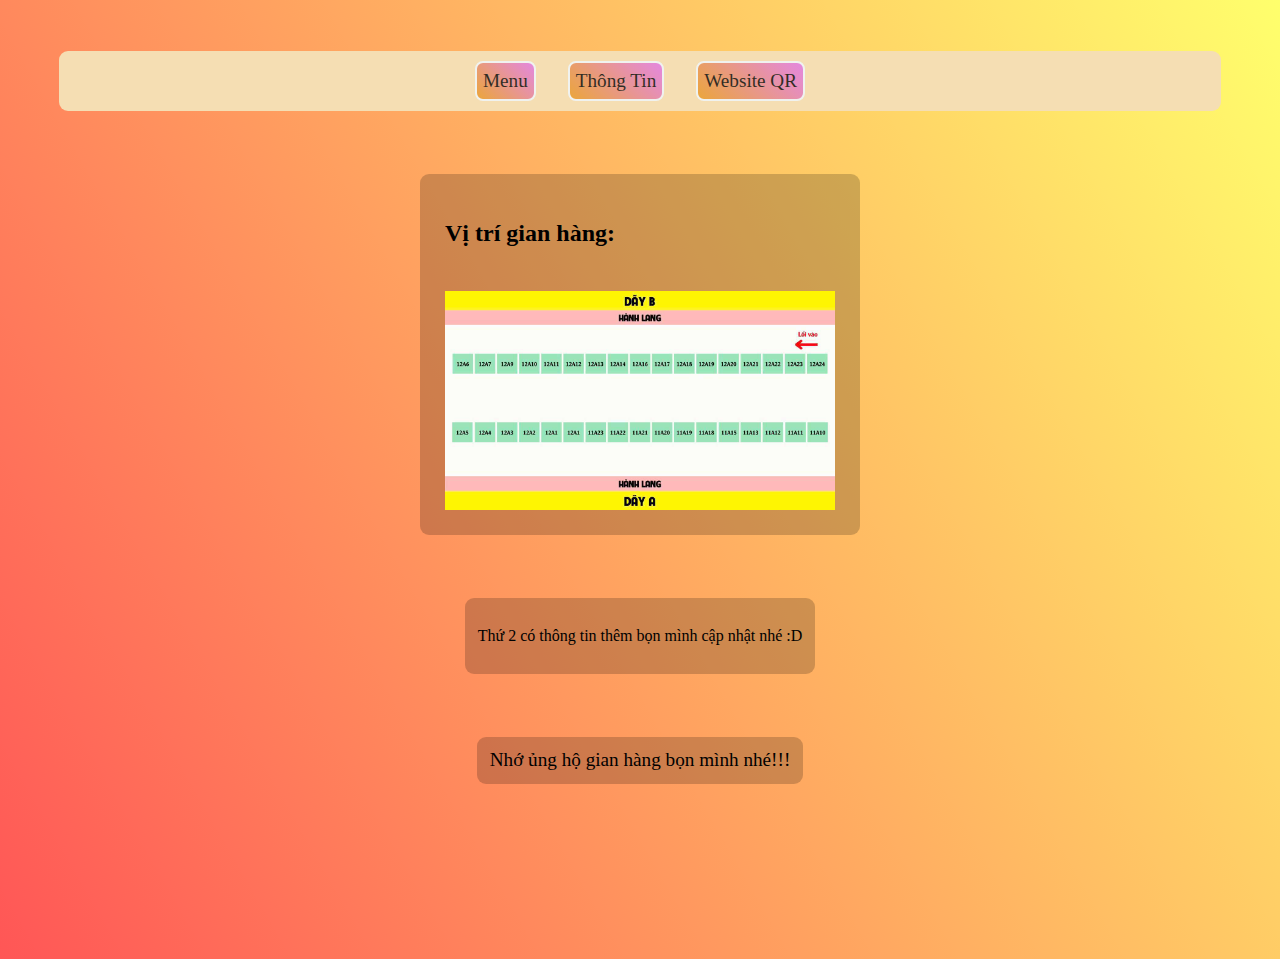
<file: index.html>
<!DOCTYPE html>
<html>
    <head>
        <meta charset="utf-8">
        <link rel="stylesheet" href="sp.css">
        <meta name="viewport" content="width=device-width, intial-scale=1.5">
        <title> 12A2 Station</title>
    </head>
    <body class="Background"></body>

    <div class="MainBar">
        <button class="buttons" onclick="window.location.href ='Menu.html' ">Menu</button>
        <button class="buttons" onclick="window.location.href ='index.html' ">Thông Tin</button>
        <button class="buttons" onclick="window.location.href ='WebsiteQR.html' ">Website QR</button>
    </div>
    <div class="Border" style="text-align: start;padding: 2%;">
        <h2>Vị trí gian hàng: </h2>
        <img src="Source/destination.jpg" width="390px" height="auto">
    </div>
    <div class="Border">
        <p>Thứ 2 có thông tin thêm bọn mình cập nhật nhé :D</p>

    </div>
    <div class="Border" style="font-size: larger;font-family: Cursive;">Nhớ ủng hộ gian hàng bọn mình nhé!!!</div>

   
</html>
</file>
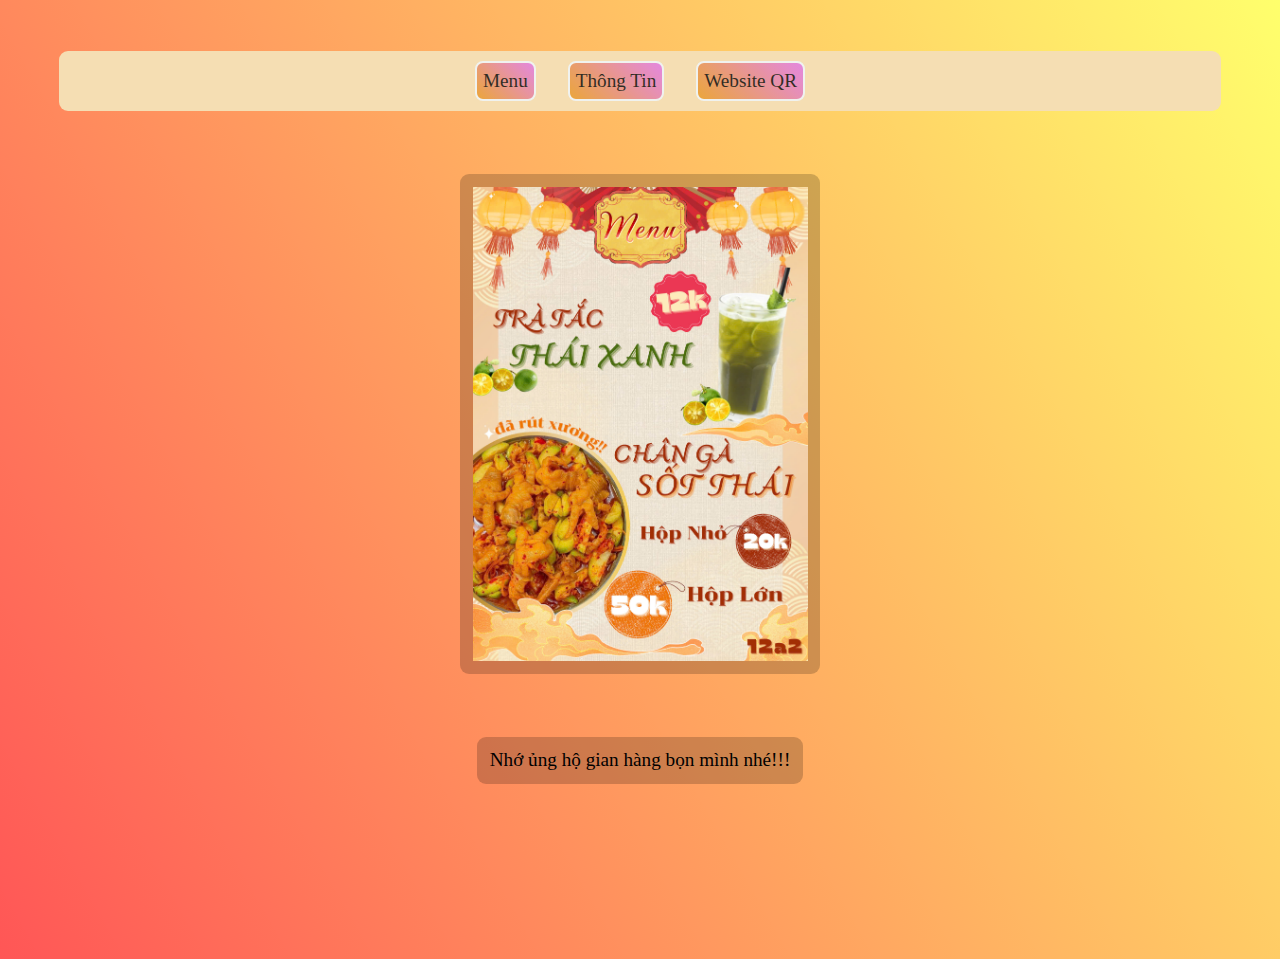
<file: Menu.html>
<!DOCTYPE html>
<html>
    <head>
        <meta charset="utf-8">
        <link rel="stylesheet" href="sp.css">
        <meta name="viewport" content="width=device-width, intial-scale=1.5">
        <title> 12A2 Station/Menu</title>
    </head>
    <body class="Background"></body>

    <div class="MainBar">
        <button class="buttons" onclick="window.location.href ='Menu.html' ">Menu</button>
        <button class="buttons" onclick="window.location.href ='index.html' ">Thông Tin</button>
        <button class="buttons" onclick="window.location.href ='WebsiteQR.html' ">Website QR</button>
    </div>
    <div class="Border">
        <img src="Source/Menu.jpg" alt="Menu gian hàng 12a2" width="335px" height="auto">
    </div>
    <div class="Border" style="font-size: larger;font-family: Cursive;">Nhớ ủng hộ gian hàng bọn mình nhé!!!</div>

   
</html>
</file>
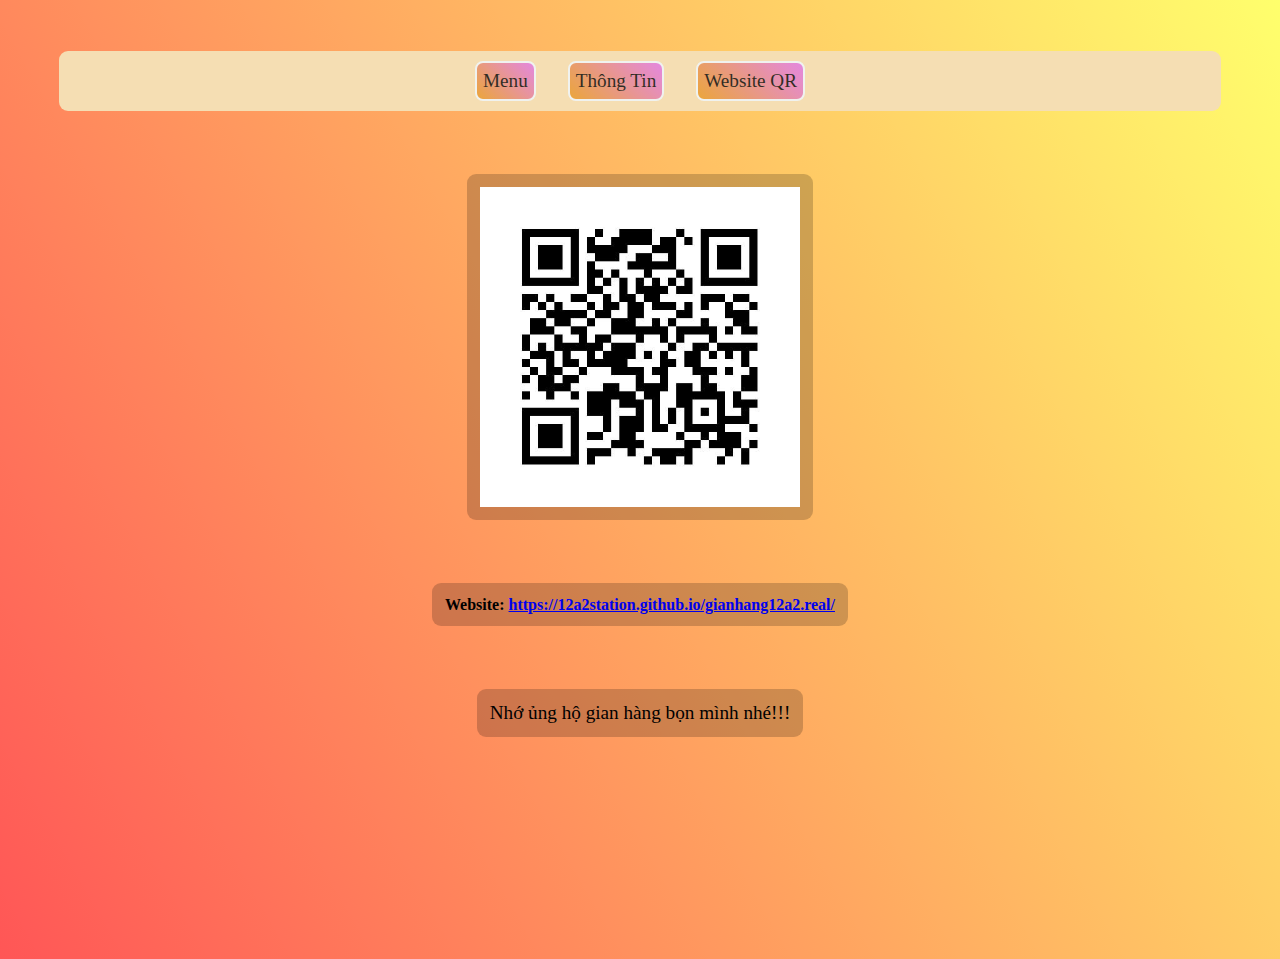
<file: WebsiteQR.html>
<!DOCTYPE html>
<html>
    <head>
        <meta charset="utf-8">
        <link rel="stylesheet" href="sp.css">
        <meta name="viewport" content="width=device-width, intial-scale=1.5">
        <title> 12A2 Station/Menu</title>
    </head>
    <body class="Background"></body>

    <div class="MainBar">
        <button class="buttons" onclick="window.location.href ='Menu.html' ">Menu</button>
        <button class="buttons" onclick="window.location.href ='index.html' ">Thông Tin</button>
        <button class="buttons" onclick="window.location.href ='WebsiteQR.html' ">Website QR</button>
    </div>

    <div class="Border">
        <img src="Source/QR.jpg" alt="QR" width="320px" height="auto">
       
    </div>
    <div class="Border"><b>Website: <a href="https://12a2station.github.io/gianhang12a2.real/">https://12a2station.github.io/gianhang12a2.real/</a></b></div>
    <div class="Border" style="font-size: larger;font-family: Cursive;">Nhớ ủng hộ gian hàng bọn mình nhé!!!</div>

   
</html>
</file>
<file: sp.css>
:root{
    --rgb-color-1: linear-gradient(45deg,rgb(233, 152, 30),rgb(225, 115, 235));
    --rgb-color-2: linear-gradient(45deg,rgb(225, 115, 235),rgb(233, 152, 30));

}

.Background{
    background-image: repeating-linear-gradient(60deg,rgba(255, 0, 0, 0.664), rgba(255, 255, 0, 0.575));
    height: 100vh;
    width: auto;
}
.MainBar{
    margin: 4%;
    border-radius: 9px;
    padding-right: 5%;
    padding-left: 5%;
    

    background-color: wheat;


    display: flex;
    flex-direction: row;
    justify-content:center;
    gap: 2em;
}
.Border{
    border-radius: 9px;
    box-shadow: 5px;
    padding: 1%;
    margin-top: 5%;
    margin-bottom: 5%;
    margin-left: 13%;
    margin-right: 13%;
    background-color: rgba(0, 0, 0, 0.192);

    text-align: center;

    display: flex;
    flex-direction: column;
    justify-content:flex-start;
    justify-self:center;
    gap: 1.5em;
}
/*
.Border:hover{
    background-color: rgb(24, 24, 24);
    color: wheat;
    border-image: var(--rgb-color-1) 1;
}*/
.buttons{
    border-style: solid;
    border-color:aliceblue;
    border-radius: 8px;
    
    align-items: center;
    text-wrap: balance;
    width: auto;
    height: 40px;
    opacity: 0.8;
    cursor: pointer;
    margin-top: 1%;
    margin-bottom: 1%;

    display: flex;
    justify-items:center;
    justify-self:center;

    font-size: larger;
    font-family: Georgia;
    color: black;
    background-image: var(--rgb-color-1);
}
.buttons:hover{
    color: rgb(247, 247, 247);
    background-image: var(--rgb-color-2);
    border-color: rgb(252, 211, 161);
}
</file>
